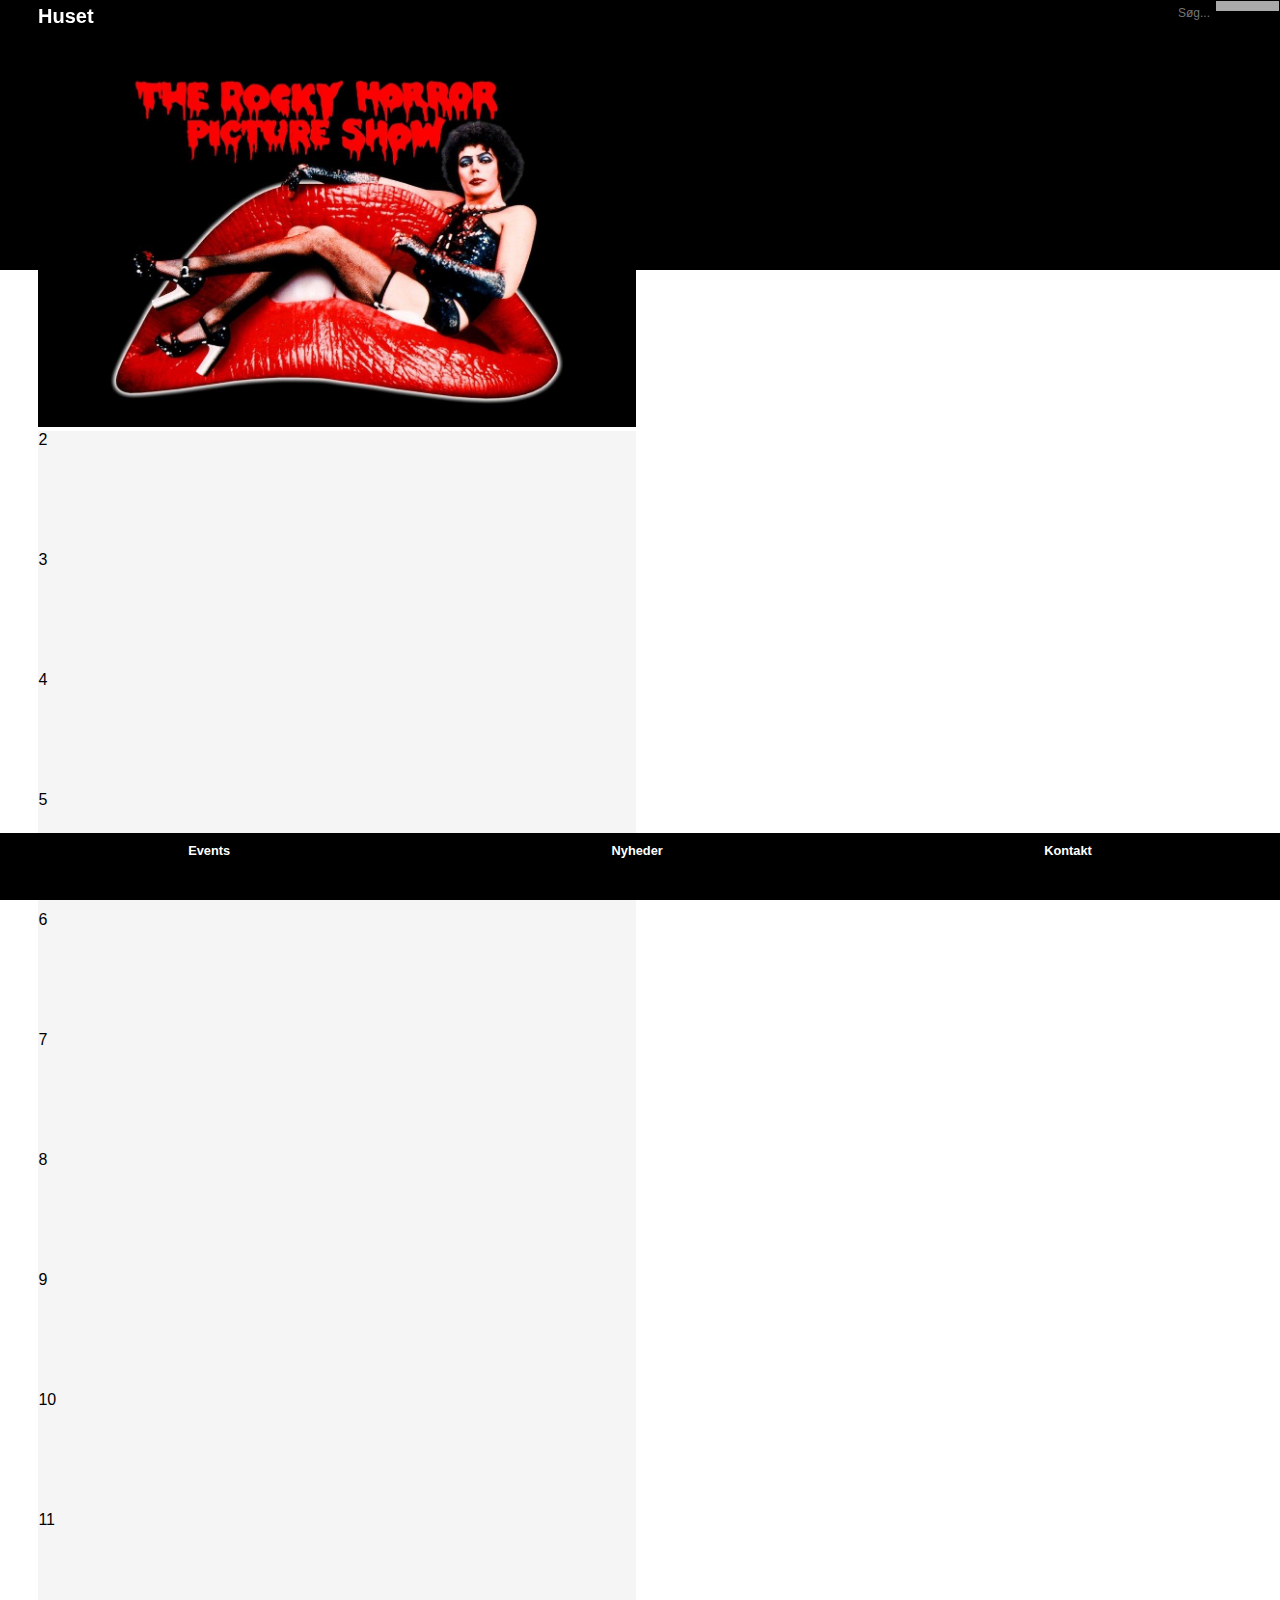
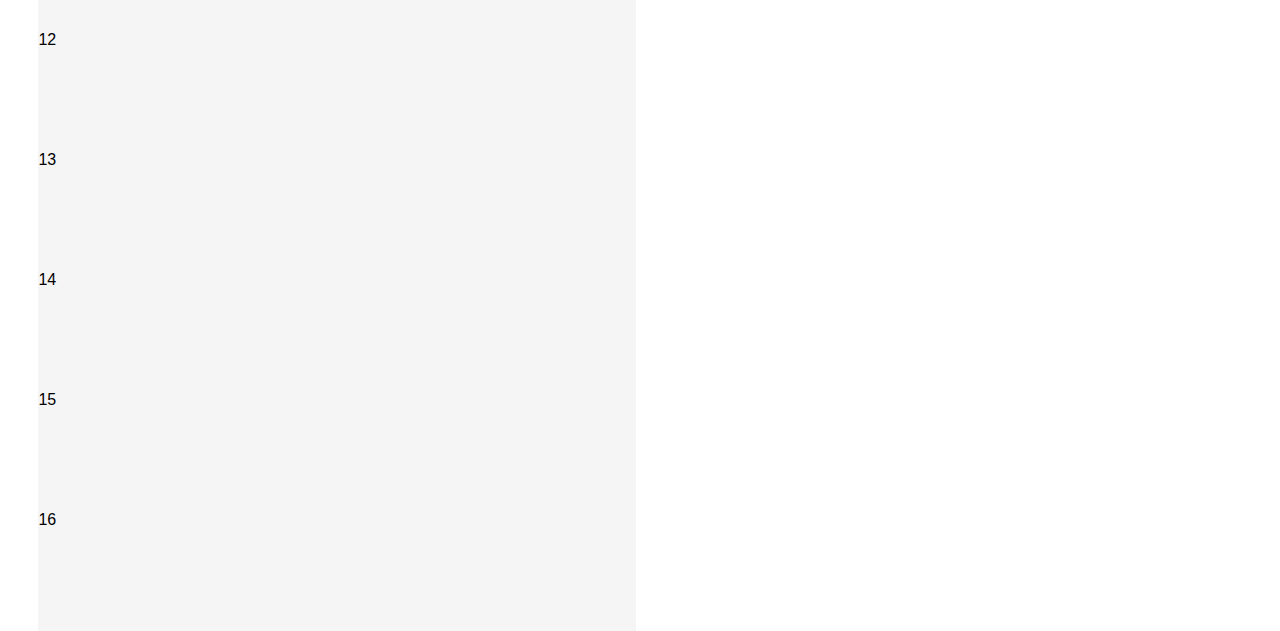
<file: html/index.html>
<!DOCTYPE html>
<html lang="DA">

<head>
     <meta charset="utf-8">
     <meta name="viewport" content="width=device-width, initial-scale=1.0">
     <title>Huset-kbh</title>
     <link rel="stylesheet" href="../css/events.css">
     <link rel="stylesheet" href="https://use.fontawesome.com/releases/v5.5.0/css/all.css" integrity="sha384-B4dIYHKNBt8Bc12p+WXckhzcICo0wtJAoU8YZTY5qE0Id1GSseTk6S+L3BlXeVIU" crossorigin="anonymous">

     <script src="http://ajax.googleapis.com/ajax/libs/jquery/1.11.2/jquery.min.js"></script>
     <script>
          $(function() {
               $("#include_header").load("header.html");
               $("#include_footer").load("footer.html");
          });

     </script>
</head>

<body>

     <main>
          <section class="container" data-container></section>
          <template data-template>
            <article class="postListview">
             <h2 data-title></h2>
             <p data-text></p>
             </article>
         </template>


     </main>
     <div id="include_header"></div>

     <div class="site-container">
          <div class="event-container">
               <div class="item item-d">

                    <img src="../img/events/film/rockyhorrorshow24-11.jpg" alt="rockyshow" style="width:100%;">

                    <div class="item item-d">
                         2</div>
                    <div class="item item-d">3</div>
                    <div class="item item-d">4</div>
                    <div class="item item-d">5</div>
                    <div class="item item-d">6</div>
                    <div class="item item-d">7</div>
                    <div class="item item-d">8</div>
                    <div class="item item-d">9</div>
                    <div class="item item-d">10</div>
                    <div class="item item-d">11</div>
                    <div class="item item-d">12</div>
                    <div class="item item-d">13</div>
                    <div class="item item-d">14</div>
                    <div class="item item-d">15</div>
                    <div class="item item-d">16</div>
               </div>
          </div>

          <div id="include_footer"></div>
     </div>

     <script>
          document.addEventListener("DOMContentLoaded", getJSON);
          let posts;
          let postTemplate = document.querySelector("[data-template]");
          let postContainer = document.querySelector("[data-container]");

          async function getJSON() {
               let jsonData = await fetch("http://kroghport.dk/wordpress/wp-json/wp/v2/posts");
               posts = await jsonData.json();
               visPosts();
          }

          function visPosts() {

               console.log(posts);

               posts.forEach(post => {
                    let klon = postTemplate.cloneNode(true).content;
                    klon.querySelector("[data-title]").textContent = post.title.rendered;
                    klon.querySelector("[data-text]").innerHTML = post.content.rendered;
                    postContainer.appendChild(klon);



               })
          }

     </script>
</body>

</html>
</file>
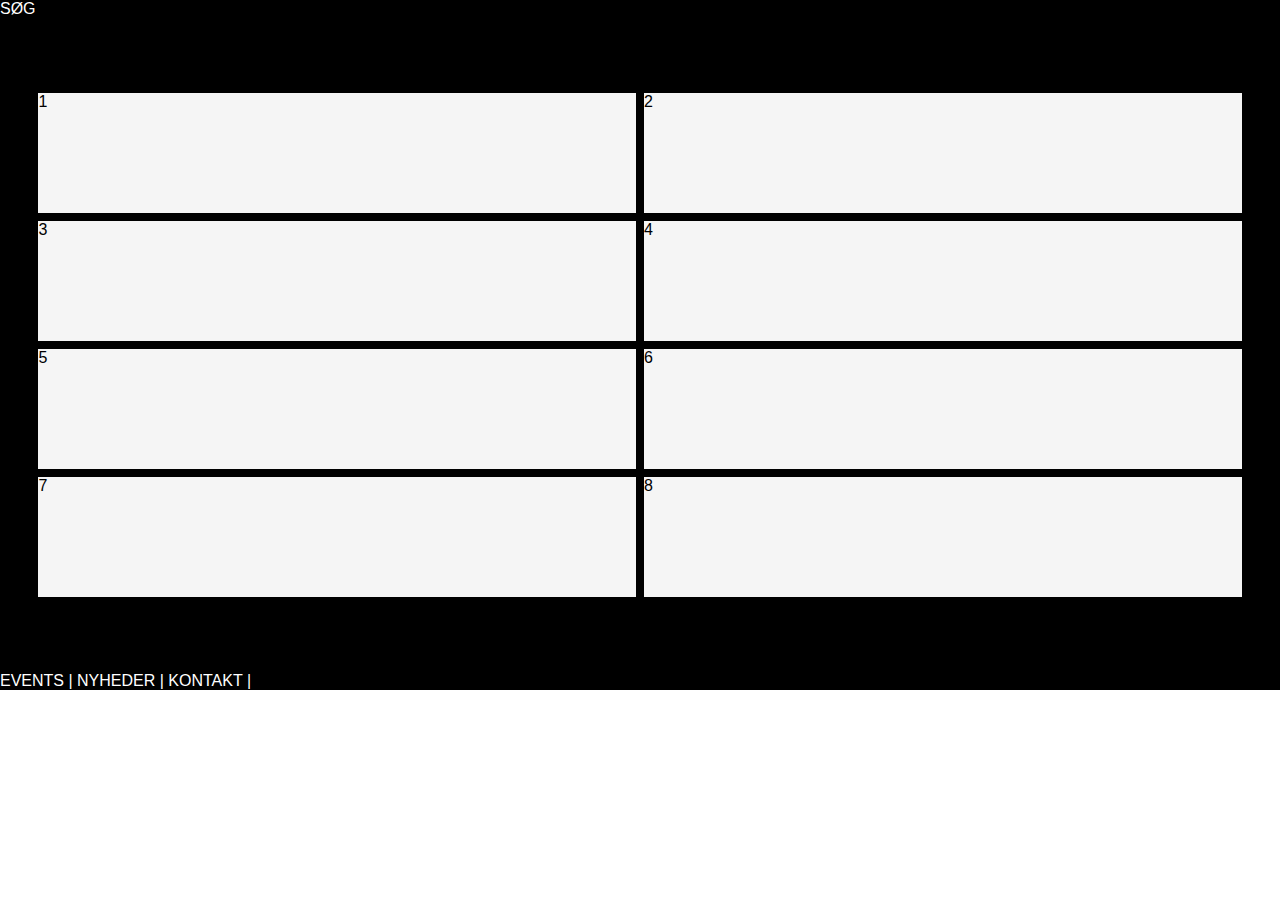
<file: events.html>
<!DOCTYPE html>
<html lang="DA">

<head>
     <meta charset="utf-8">
     <meta name="viewport" content="width=device-width, initial-scale=1.0">
     <title></title>
     <link rel="stylesheet" href="/css/events.css">

</head>

<body>
     <div class="site-container">
          <div class="top-nav">SØG </div>
          <div class="event-container">
               <div class="item item-d">1</div>
               <div class="item item-d">2</div>
               <div class="item item-d">3</div>
               <div class="item item-d">4</div>
               <div class="item item-d">5</div>
               <div class="item item-d">6</div>
               <div class="item item-d">7</div>
               <div class="item item-d">8</div>
          </div>
          <div class="foot-nav">EVENTS | NYHEDER | KONTAKT |
          </div>
     </div>






     <script src=""></script>
</body>

</html>
</file>
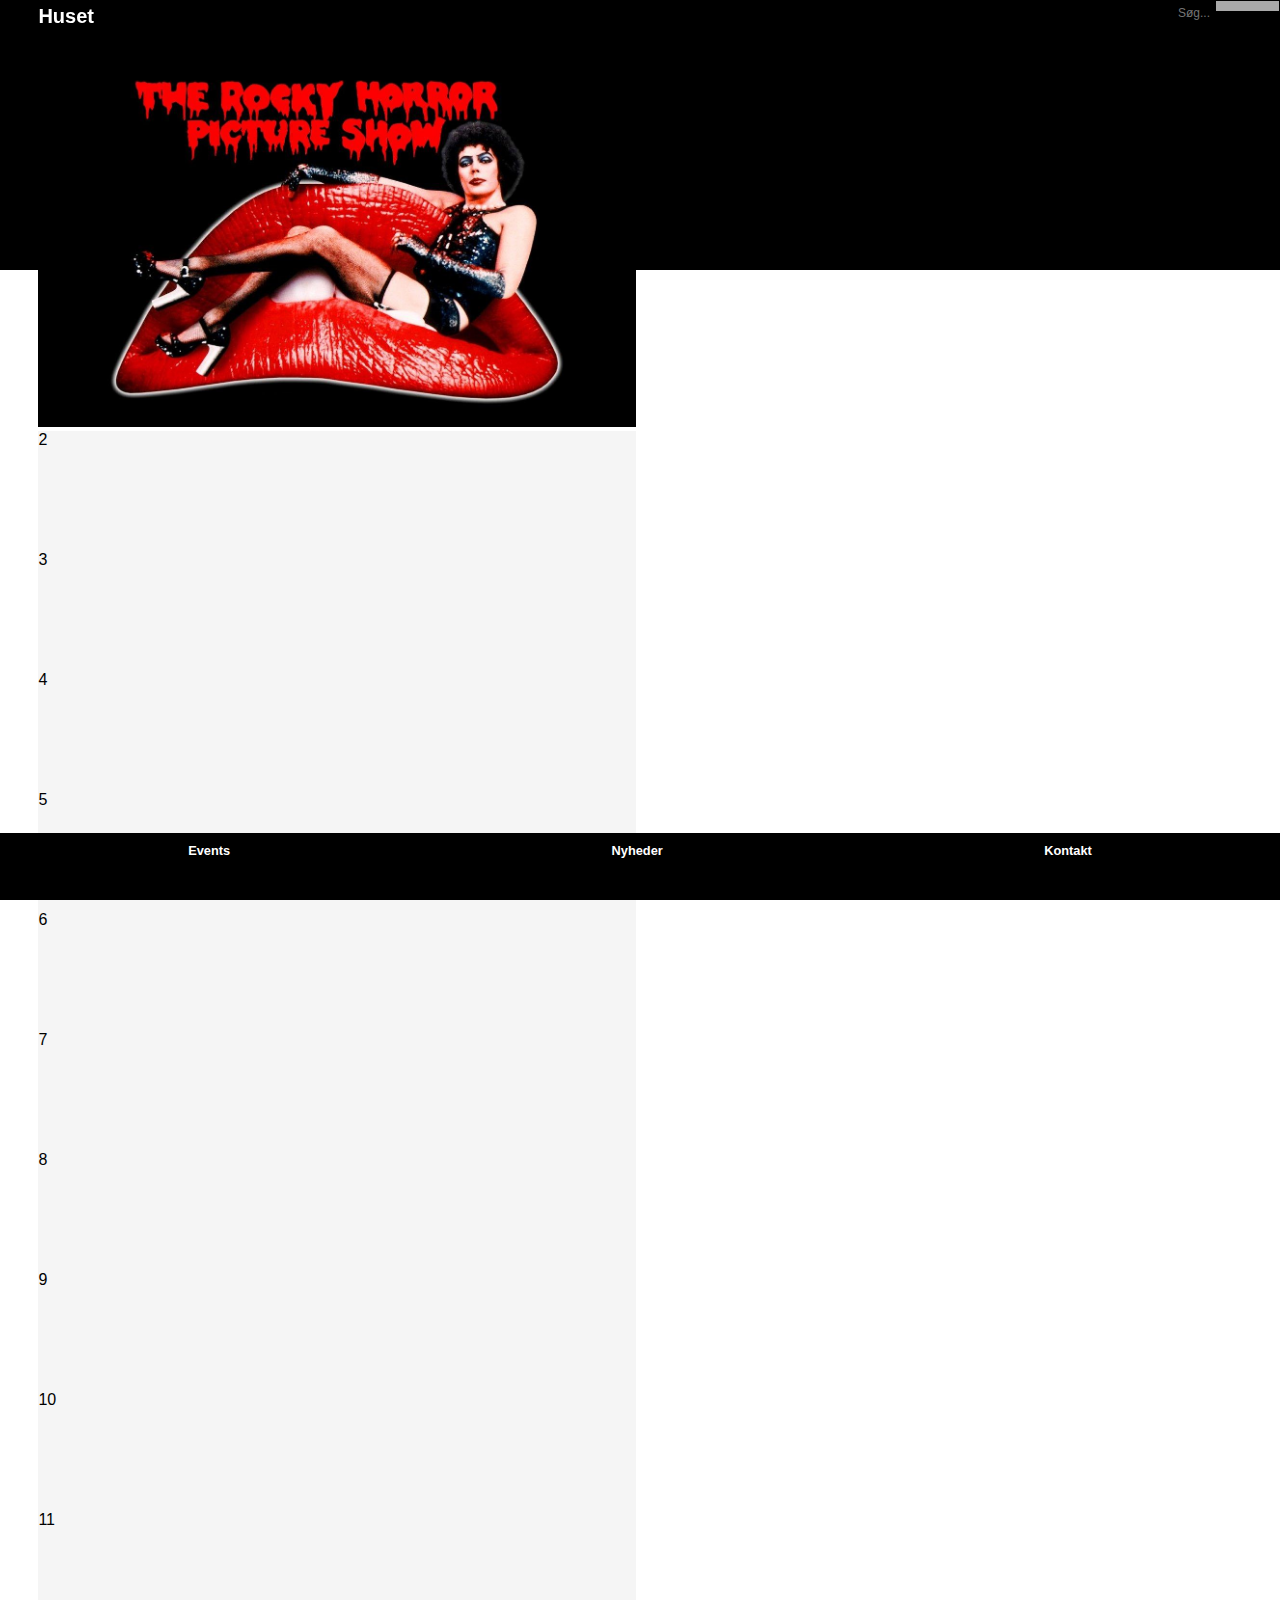
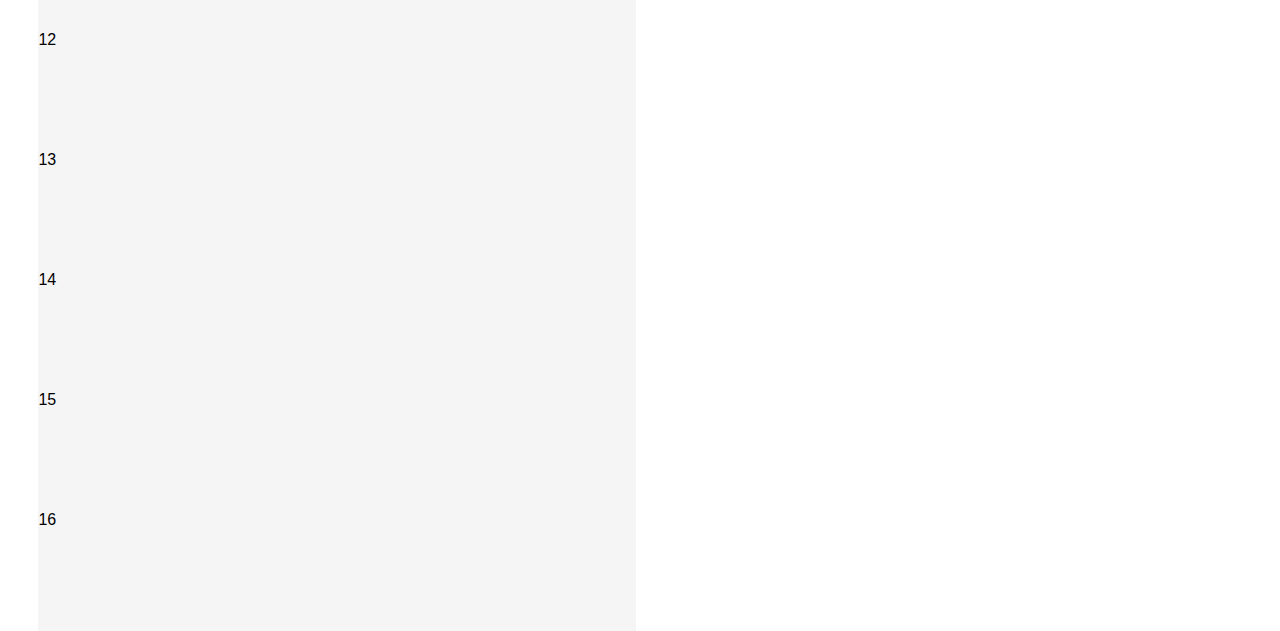
<file: html/events.html>
<!DOCTYPE html>
<html lang="DA">

<head>
     <meta charset="utf-8">
     <meta name="viewport" content="width=device-width, initial-scale=1.0">
     <title>Huset-kbh</title>
     <link rel="stylesheet" href="../css/events.css">
     <link rel="stylesheet" href="https://use.fontawesome.com/releases/v5.5.0/css/all.css" integrity="sha384-B4dIYHKNBt8Bc12p+WXckhzcICo0wtJAoU8YZTY5qE0Id1GSseTk6S+L3BlXeVIU" crossorigin="anonymous">

     <script src="http://ajax.googleapis.com/ajax/libs/jquery/1.11.2/jquery.min.js"></script>
     <script>
          $(function() {
               $("#include_header").load("header.html");
               $("#include_footer").load("footer.html");
          });
     </script>
</head>

<body>
     <div id="include_header"></div>

     <div class="site-container">
          <div class="event-container">
               <div class="item item-d">

                    <img src="../img/events/film/rockyhorrorshow24-11.jpg" alt="rockyshow" style="width:100%;">

                    <div class="item item-d">
                         2</div>
                    <div class="item item-d">3</div>
                    <div class="item item-d">4</div>
                    <div class="item item-d">5</div>
                    <div class="item item-d">6</div>
                    <div class="item item-d">7</div>
                    <div class="item item-d">8</div>
                    <div class="item item-d">9</div>
                    <div class="item item-d">10</div>
                    <div class="item item-d">11</div>
                    <div class="item item-d">12</div>
                    <div class="item item-d">13</div>
                    <div class="item item-d">14</div>
                    <div class="item item-d">15</div>
                    <div class="item item-d">16</div>
               </div>
          </div>

          <div id="include_footer"></div>
     </div>

     <!--
     <script>
          klon.querySelector(".data-billede").addEventListener("click", () => {
               visModal();
          });

          function visModal() {
               document.querySelector("#modal").classList.add("vis");
          }

          function visModal() {
               document.querySelector("#modal").classList.add("vis");
               // . . . her kommer alt det dynamiske indhold . . .
               document.querySelector("#modal button").addEventListener("click", skjulModal);
          }

          function skjulModal() {
               document.querySelector("#modal").classList.remove("vis");
          }
     </script>
-->
</body>
</html>
</file>
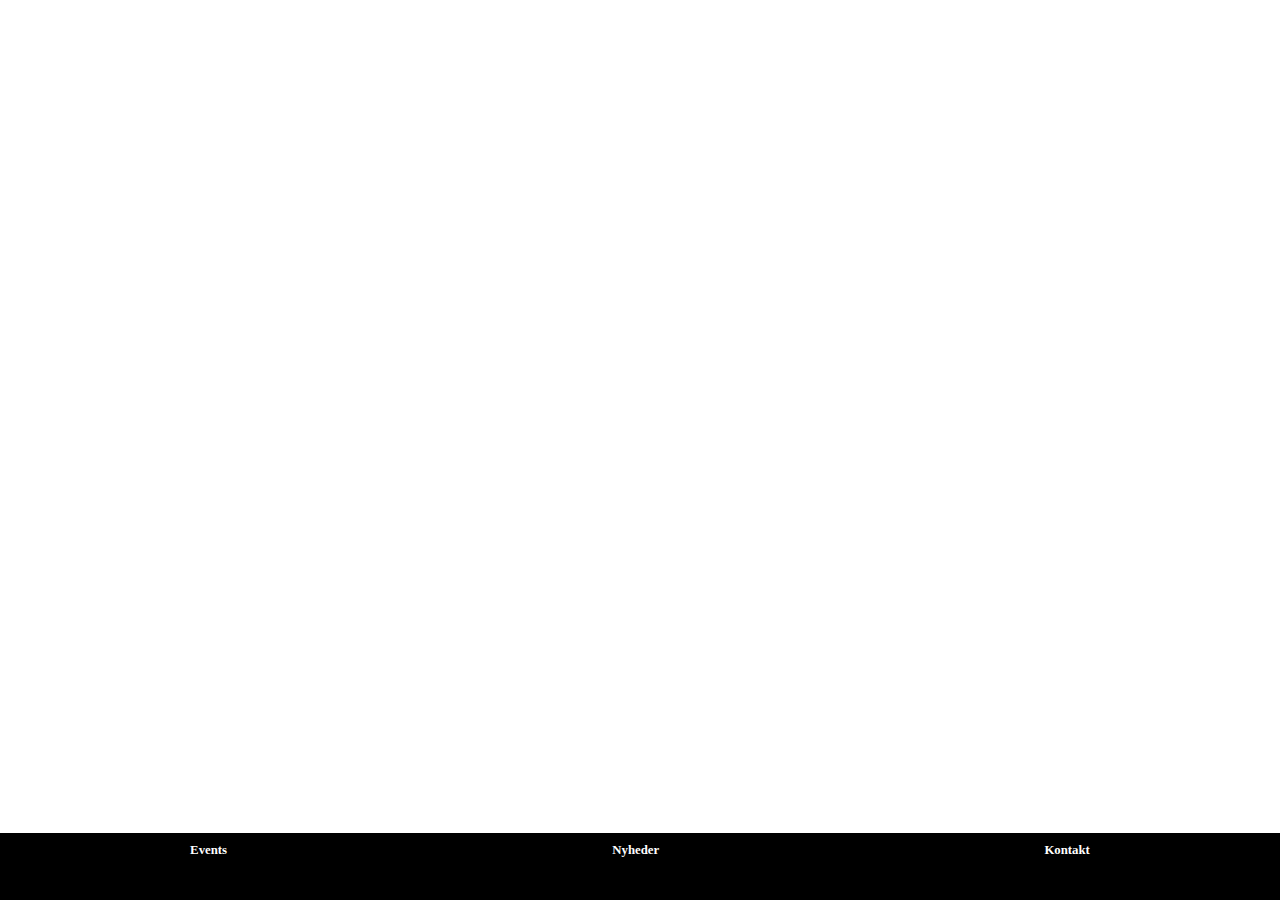
<file: html/footer.html>
<!DOCTYPE html>
<html lang="DA">

<head>
     <meta charset="utf-8">
     <meta name="viewport" content="width=device-width, initial-scale=1.0">
     <title></title>
     <link rel="stylesheet" href="../css/footer.css">
     <link rel="stylesheet" href="https://use.fontawesome.com/releases/v5.5.0/css/all.css" integrity="sha384-B4dIYHKNBt8Bc12p+WXckhzcICo0wtJAoU8YZTY5qE0Id1GSseTk6S+L3BlXeVIU" crossorigin="anonymous">
</head>

<body>
     <div class="foot-nav">
          <div class="but-container">
               <a href="events.html">
                    <div class="button 1">
                         <i class="far fa-calendar-alt"></i>
                         <h4>Events</h4>
                    </div>
               </a>
               <a href="nyheder.html">
                    <div class="button 1">
                         <i class="fas fa-bullhorn"></i>
                         <h4>Nyheder</h4>
                    </div>
               </a>
               <a href="kontakt.html">
                    <div class="button 1">
                         <i class="fas fa-map-marked-alt"></i>
                         <h4>Kontakt</h4>
                    </div>
               </a>
          </div>
     </div>
</body>

</html>
</file>
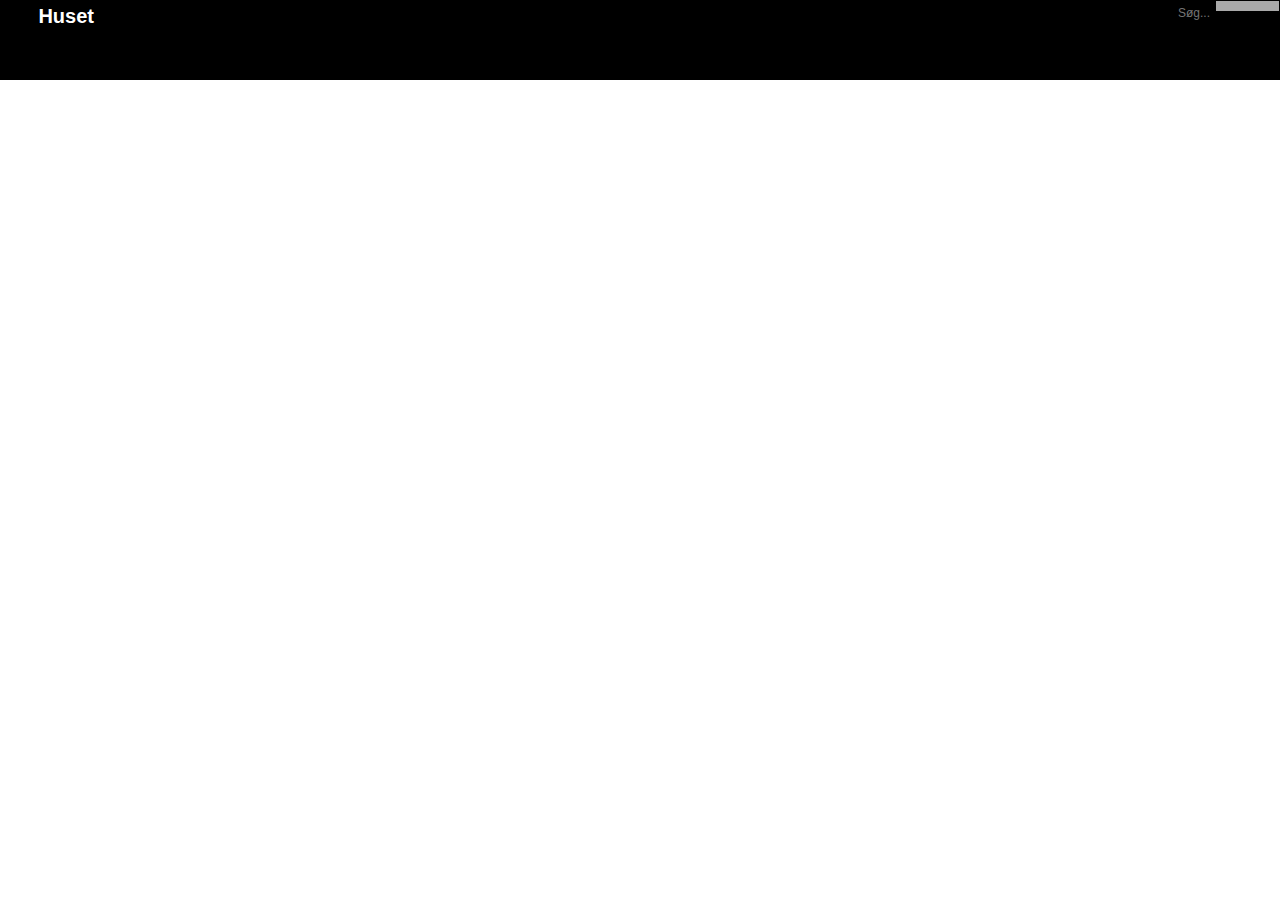
<file: html/header.html>
<!DOCTYPE html>
<html lang="DA">

<head>
     <meta charset="utf-8">
     <meta name="viewport" content="width=device-width, initial-scale=1.0">
     <title></title>
     <link rel="stylesheet" href="../css/header.css">
     <link rel="stylesheet" href="https://use.fontawesome.com/releases/v5.5.0/css/all.css" integrity="sha384-B4dIYHKNBt8Bc12p+WXckhzcICo0wtJAoU8YZTY5qE0Id1GSseTk6S+L3BlXeVIU" crossorigin="anonymous">
</head>

<body>
     <div class="top-nav">
          <h1>Huset</h1>
          <form class="example">
               <button type="submit"><i class="fa fa-search"></i></button>
               <input type="text" placeholder="Søg..." name="search">

          </form>

     </div>
     <div class="header">
          <div class="progress-container">
               <div class="progress-bar" id="myBar"></div>
          </div>
     </div>


     <script>
          // When the user scrolls the page, execute myFunction
          window.onscroll = function() {
               myFunction()
          };

          function myFunction() {
               var winScroll = document.body.scrollTop || document.documentElement.scrollTop;
               var height = document.documentElement.scrollHeight - document.documentElement.clientHeight;
               var scrolled = (winScroll / height) * 100;
               document.getElementById("myBar").style.width = scrolled + "%";
          }

     </script>
</body>

</html>
</file>
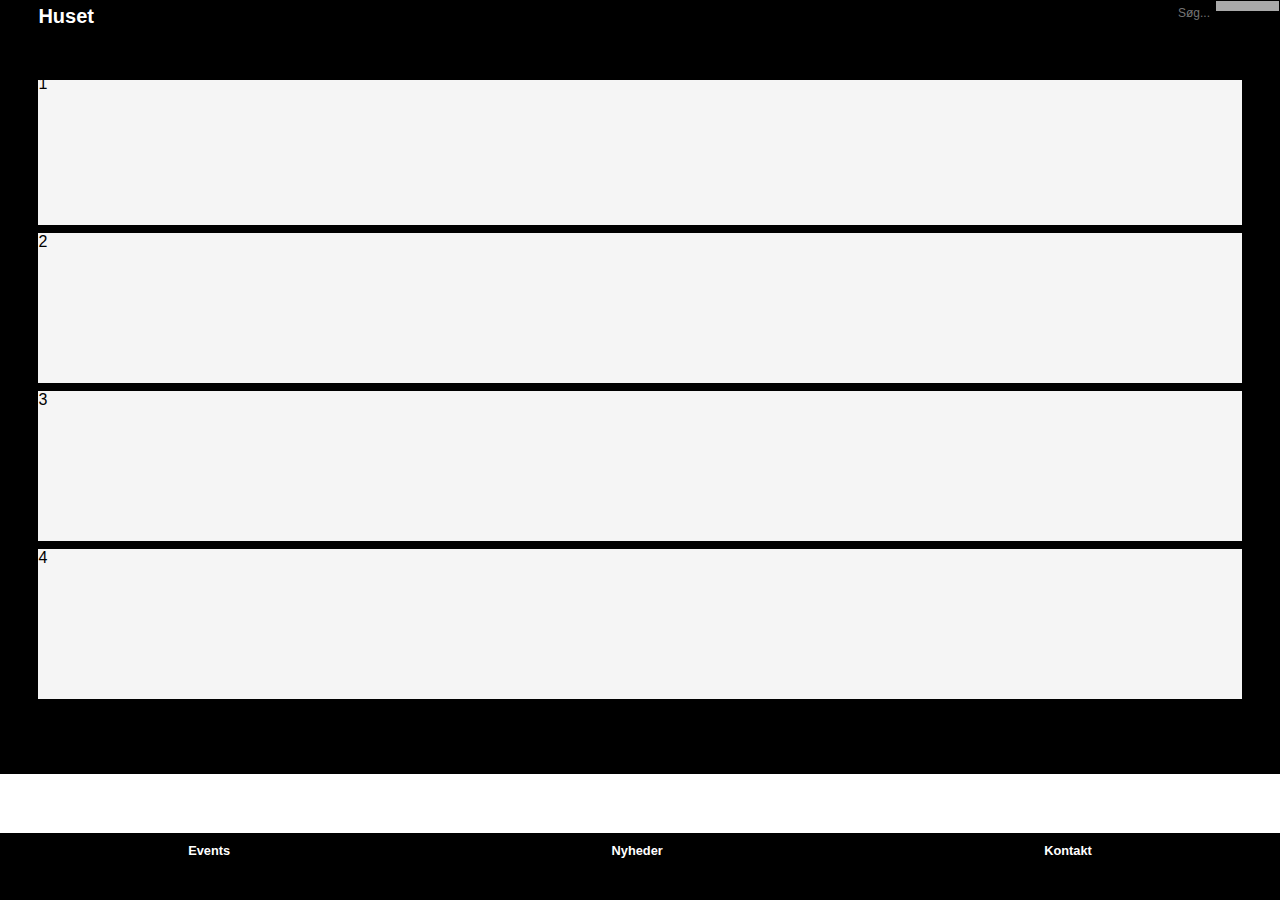
<file: html/kontakt.html>
<!DOCTYPE html>
<html lang="DA">

<head>
     <meta charset="utf-8">
     <meta name="viewport" content="width=device-width, initial-scale=1.0">
     <title>Huset-kbh</title>
     <link rel="stylesheet" href="../css/kontakt.css">
     <link rel="stylesheet" href="https://use.fontawesome.com/releases/v5.5.0/css/all.css" integrity="sha384-B4dIYHKNBt8Bc12p+WXckhzcICo0wtJAoU8YZTY5qE0Id1GSseTk6S+L3BlXeVIU" crossorigin="anonymous">

     <script src="http://ajax.googleapis.com/ajax/libs/jquery/1.11.2/jquery.min.js"></script>
     <script>
          $(function() {
               $("#include_header").load("header.html");
               $("#include_footer").load("footer.html");
          });
     </script>
</head>

<body>
     <div id="include_header"></div>

     <div class="site-container">
          <div class="event-container">
               <div class="item item-d">1</div>
               <div class="item item-d">2</div>
               <div class="item item-d">3</div>
               <div class="item item-d">4</div>
          </div>
     </div>

     <div id="include_footer"></div>

</body>
</html>
</file>
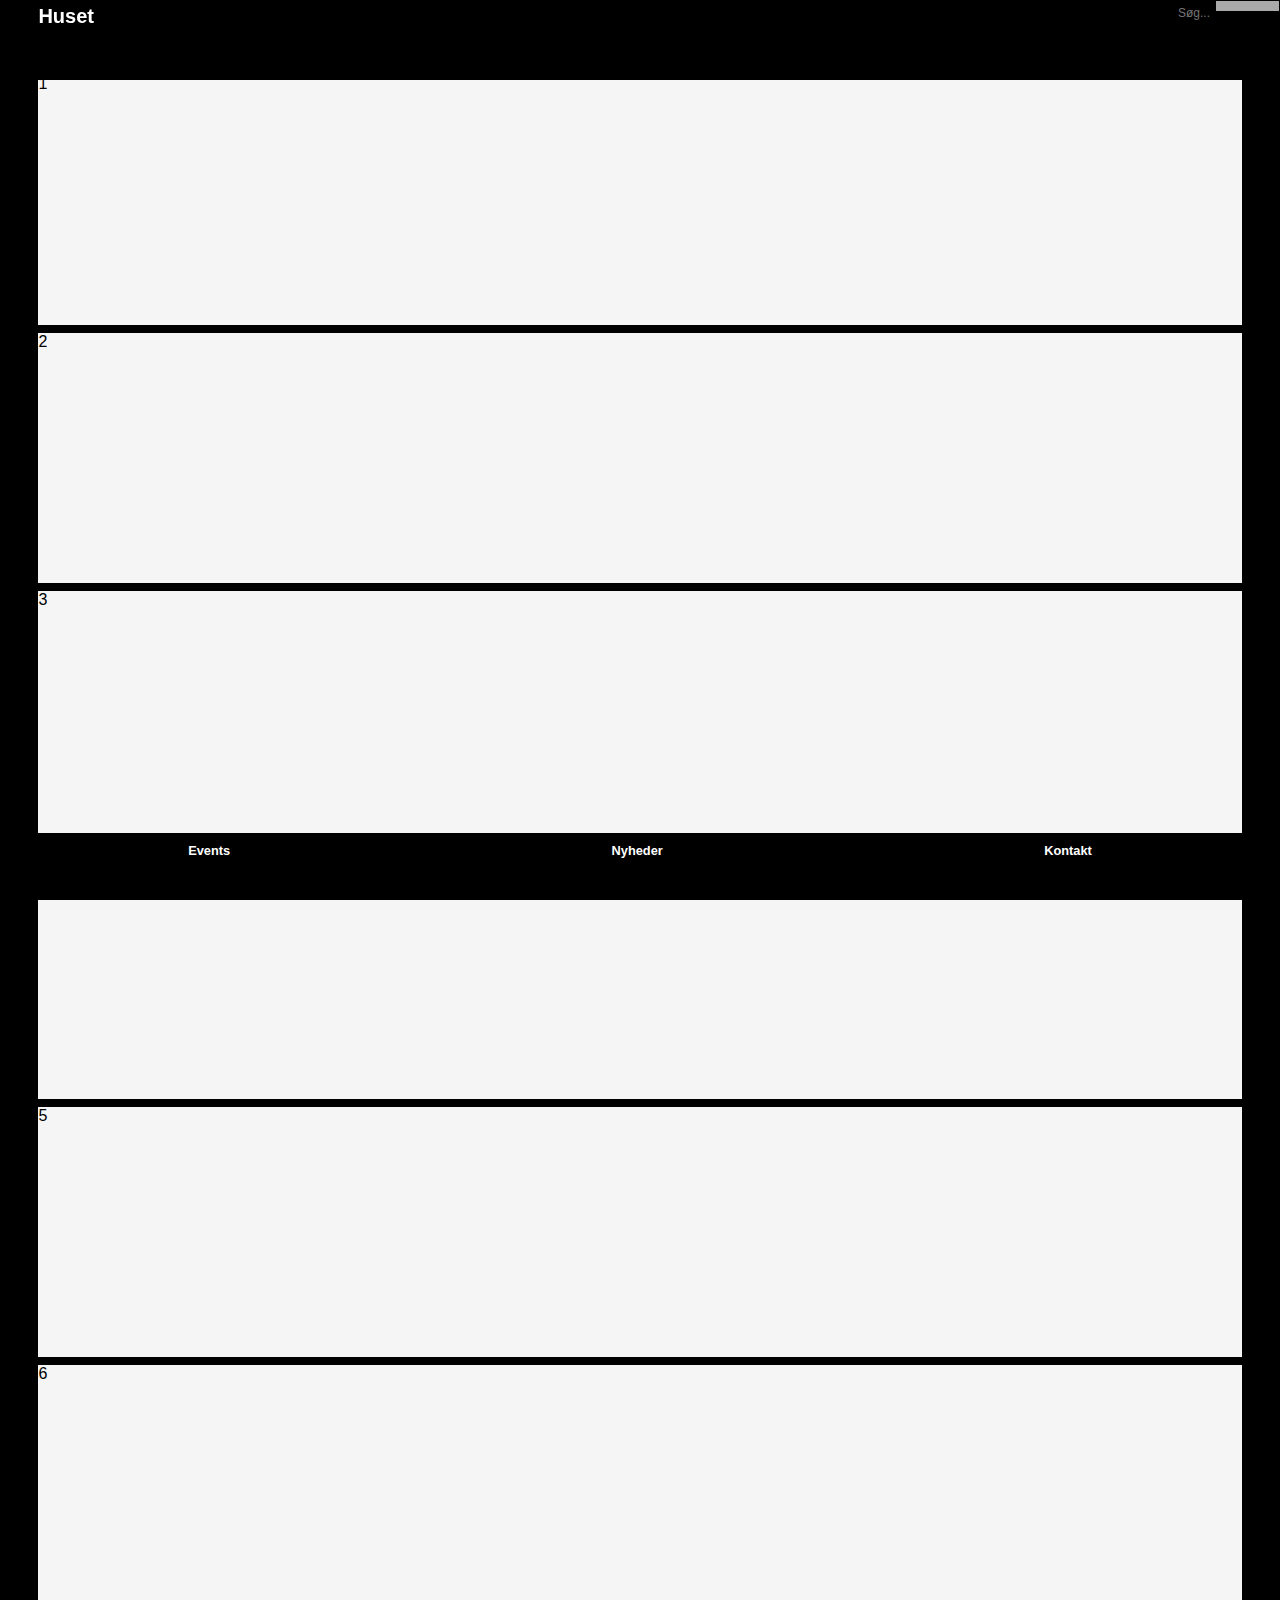
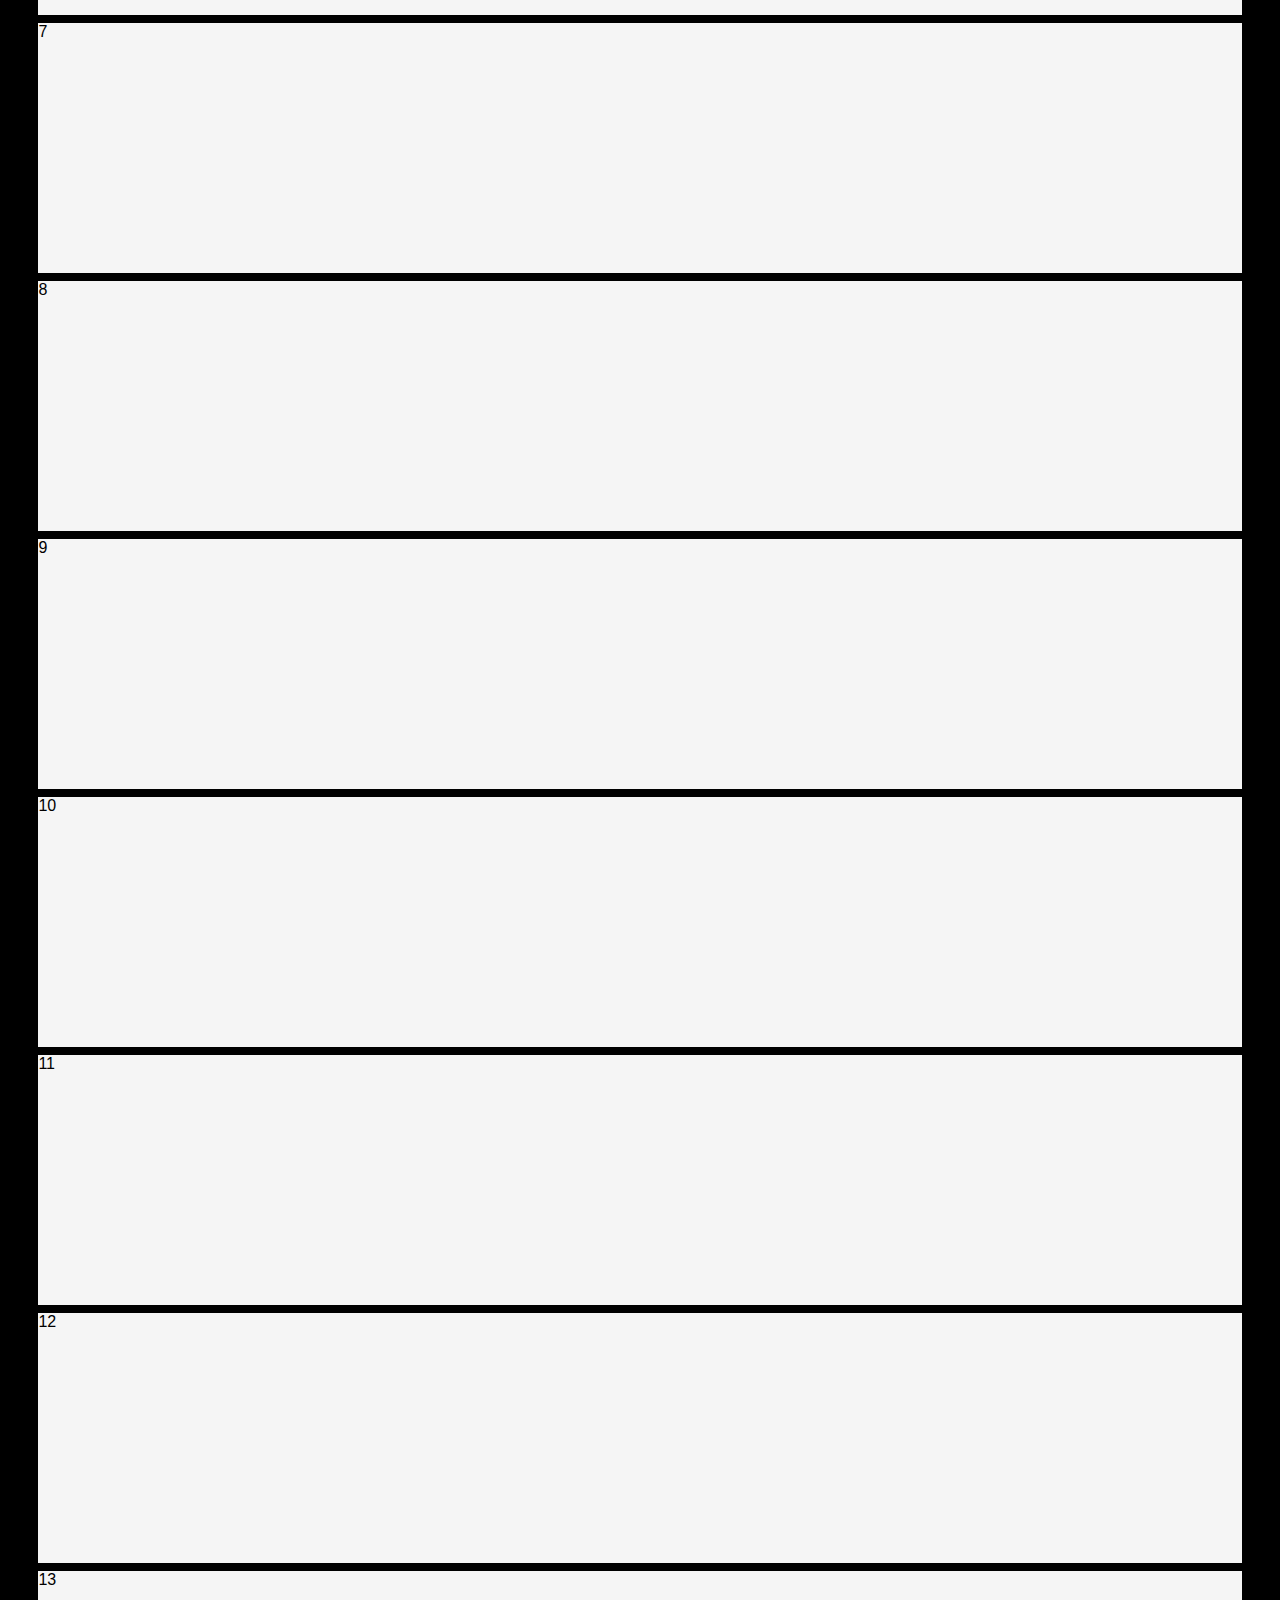
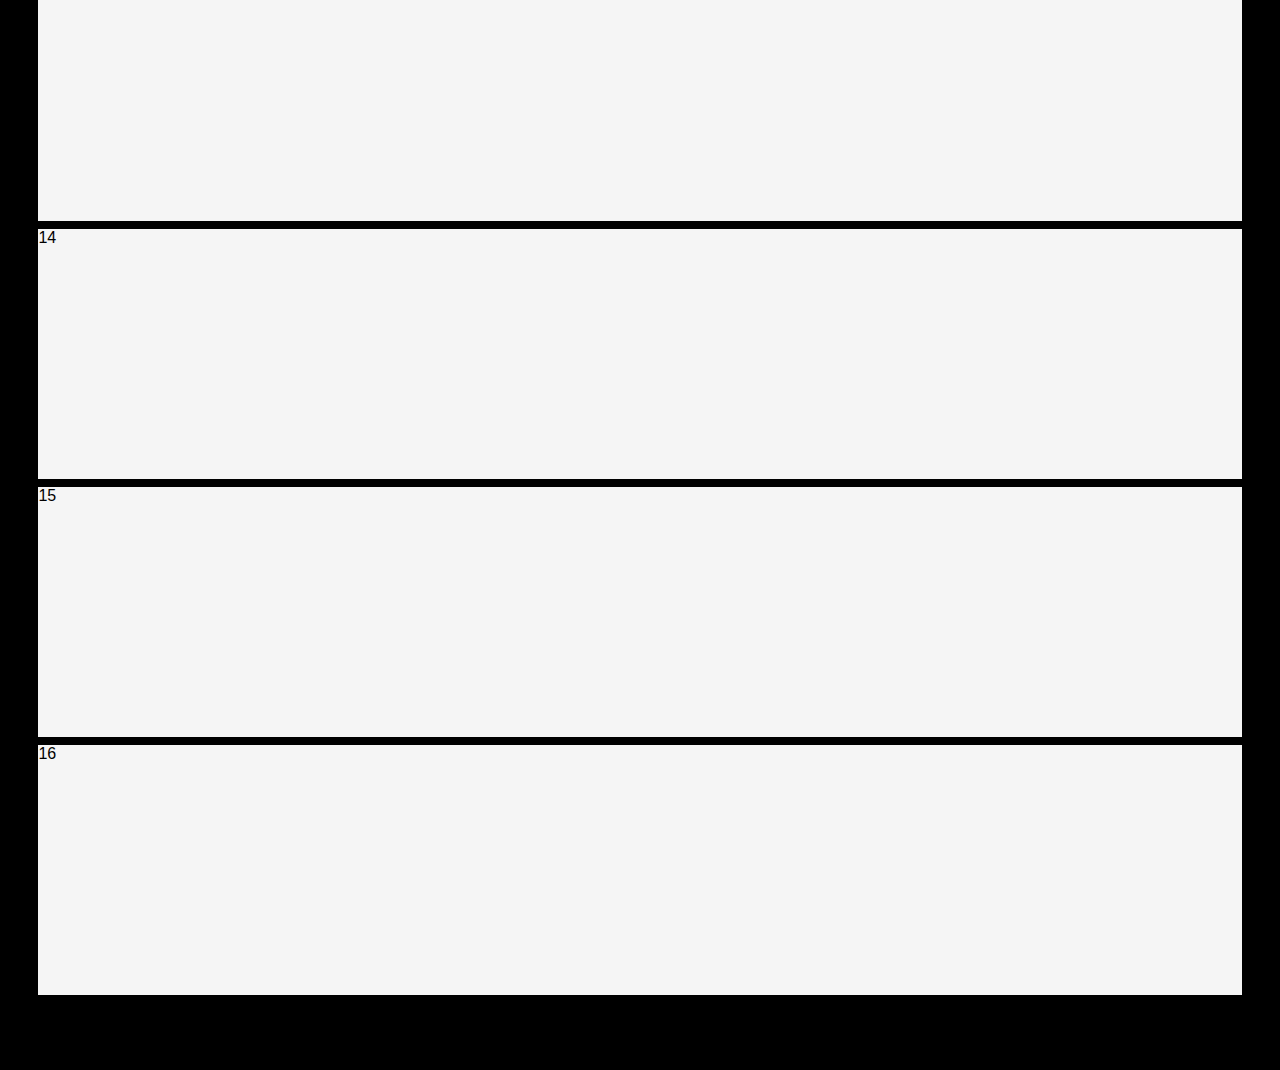
<file: html/nyheder.html>
<!DOCTYPE html>
<html lang="DA">

<head>
     <meta charset="utf-8">
     <meta name="viewport" content="width=device-width, initial-scale=1.0">
     <title>Huset-kbh</title>
     <link rel="stylesheet" href="../css/nyheder.css">
     <link rel="stylesheet" href="https://use.fontawesome.com/releases/v5.5.0/css/all.css" integrity="sha384-B4dIYHKNBt8Bc12p+WXckhzcICo0wtJAoU8YZTY5qE0Id1GSseTk6S+L3BlXeVIU" crossorigin="anonymous">
     <script src="http://ajax.googleapis.com/ajax/libs/jquery/1.11.2/jquery.min.js"></script>
     <script>
          $(function() {
               $("#include_header").load("header.html");
               $("#include_footer").load("footer.html");
          });
     </script>
</head>

<body>
     <div id="include_header"></div>
     <div class="site-container">

          <div class="event-container">
               <div class="item item-d">1</div>
               <div class="item item-d">2</div>
               <div class="item item-d">3</div>
               <div class="item item-d">4</div>
               <div class="item item-d">5</div>
               <div class="item item-d">6</div>
               <div class="item item-d">7</div>
               <div class="item item-d">8</div>
               <div class="item item-d">9</div>
               <div class="item item-d">10</div>
               <div class="item item-d">11</div>
               <div class="item item-d">12</div>
               <div class="item item-d">13</div>
               <div class="item item-d">14</div>
               <div class="item item-d">15</div>
               <div class="item item-d">16</div>
          </div>
     </div>
     <div id="include_footer"></div>


</body>
</html>
</file>
<file: css/events.css>
body {
     margin: auto;
     padding: 0;
     font-family: sans-serif;
}

.site-container {
     background-color: black;
     color: white;

}

.event-container {
     margin: 0px 3% 0px 3%;
     padding-top: 75px;
     padding-bottom: 75px;
     display: grid;
     grid-template-columns: repeat(2, 1fr);
     grid-gap: 8px;
     grid-auto-rows: minmax(120px, auto);

}

.item {
     background-color: whitesmoke;
     color: black;
     height: 120px;
     width: 100%;
}

/*
.content {
     width: 100%;
     height: 100%;
     background: rgb(0, 0, 0);
     background: rgba(0, 0, 0, 0.5);
     color: #fff;
}

#modal {
     width: 200px;
     height: 200px;
     background: rgba(0, 0, 0, .9);
     position: absolute;
     left: 0;
     text-align: center;
     display: none;
}


#modal-content {
     width: 80vw;
     background: #fff;
     margin: auto;
}


#modal.vis {
     display: block;
}
*/
</file>
<file: css/footer.css>
.foot-nav {
     position: fixed;
     left: 0;
     bottom: 0;
     width: 100%;
     color: white;
     height: 8%;
     text-align: center;

}

.but-container {
     width: 100%;
     position: fixed;
     bottom: 0;
     background-color: black;
     display: grid;
     grid-template-columns: auto auto auto;
     grid-gap: 5px;

}

.button {
     height: 50px;
     text-align: center;
     line-height: 0.1;

}

.fa-map-marked-alt .fa-bullhorn {
     display: block;
     font-size: 35px;
     text-align: center;
     margin: auto;
}


h4 {
     font-size: 0.8em;
     vertical-align: sub;
}

.button:hover {
     background-color: red;
}

.button:active {
     background-color: red;
}

a {
     text-decoration: none;
     color: white;
}
</file>
<file: css/header.css>
body {
     margin: auto;
     padding: 0;
     font-family: sans-serif;
}

.top-nav {
     position: fixed;
     width: 100%;
     background-color: black;
     height: 8%;
}

.header {
     position: fixed;
     top: 8%;
     z-index: 1;
     width: 100%;
}

.progress-container {
     z-index: 1;
     width: 100%;
     height: 8px;
     background: black;
}

.progress-bar {
     height: 8px;
     background: red;
     width: 0%;
}

h1 {
     position: fixed;
     left: 3%;
     top: 5px;
     margin: 0;
     padding: 0;
     color: white;
     font-size: 20px;
     text-align: left;
     font-family: sans-serif;
}

input[type=text] {
     position: fixed;
     right: 5%;
     top: 0;
     padding: 5px;
     font-size: 12px;
     border: none;
     float: right;
     width: 20%;
     text-align: right;
     background: black;
     color: white;
     border: 1px black solid;
}

form.example button {
     position: fixed;
     right: 0;
     top: 0;
     width: 5%;
     padding: 5px;
     background: darkgrey;
     color: black;
     font-size: 12px;
     cursor: pointer;
     color: white;
     border: 1px black solid;
     border-left: none;
}

form.example button:hover {
     background-color: red;
}

form.example::after {
     content: "";
     clear: both;
     display: table;
     background: black;
     color: black;
}
</file>
<file: css/kontakt.css>
body {
     margin: auto;
     padding: 0;
     font-family: sans-serif;
}

.site-container {
     background-color: black;
     color: white;

}

.event-container {
     margin: 0px 3% 0px 3%;
     padding-top: 75px;
     padding-bottom: 75px;
     display: grid;
     grid-template-columns: 1fr;
     grid-gap: 8px;
     grid-auto-rows: minmax(150px, auto);

}

.item {
     background-color: whitesmoke;
     color: black;
}
</file>
<file: css/nyheder.css>
body {
     margin: auto;
     padding: 0;
     font-family: sans-serif;
}

.site-container {
     background-color: black;
     color: white;

}

.event-container {
     margin: 0px 3% 0px 3%;
     padding-top: 75px;
     padding-bottom: 75px;
     display: grid;
     grid-template-columns: 1fr;
     grid-gap: 8px;
     grid-auto-rows: minmax(250px, auto);

}

.item {
     background-color: whitesmoke;
     color: black;
}
</file>
